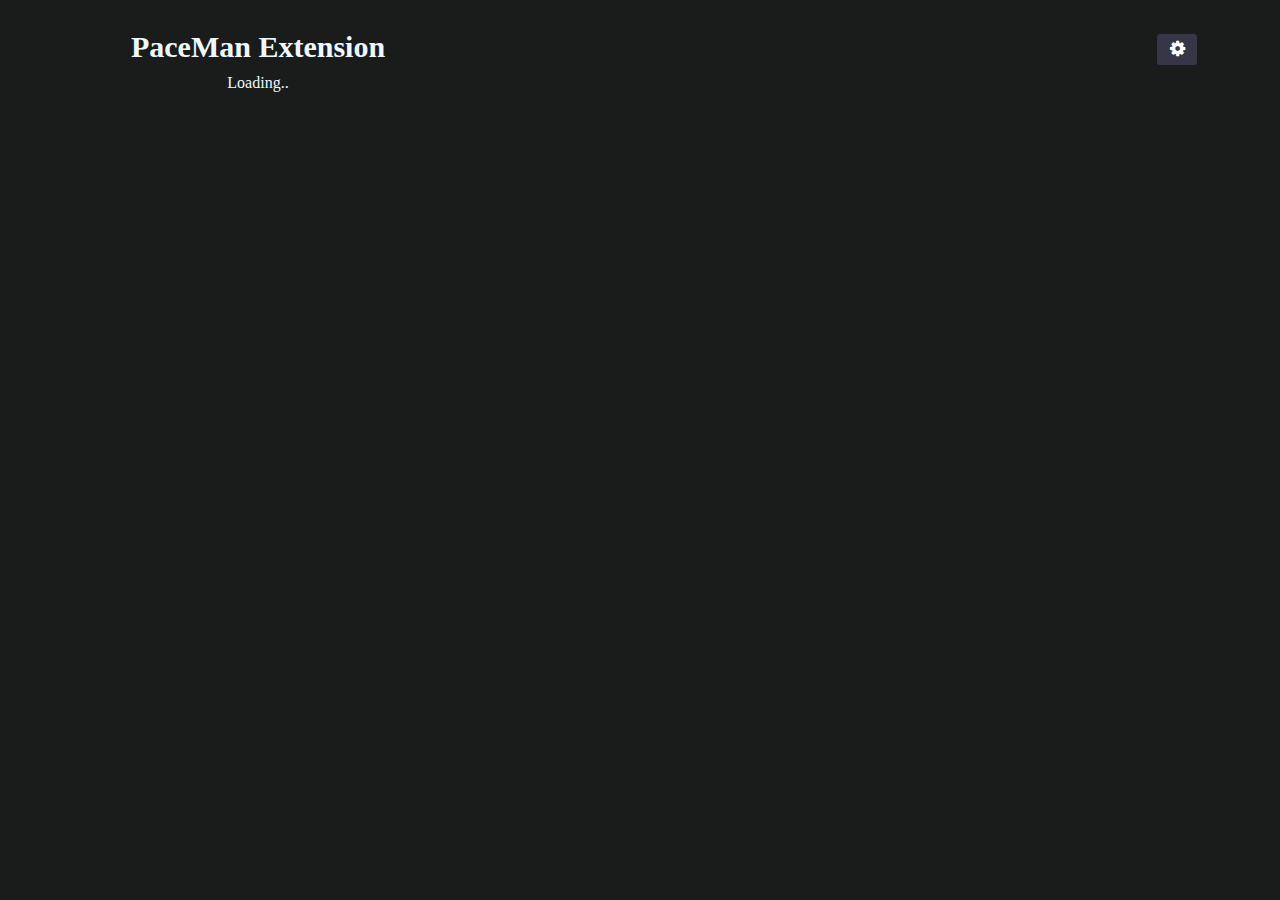
<file: PaceExtension/index.html>
<!DOCTYPE html>
<link rel="stylesheet" href="https://cdn.jsdelivr.net/npm/bootstrap@5.2.3/dist/css/bootstrap.min.css" integrity="sha384-rbsA2VBKQhggwzxH7pPCaAqO46MgnOM80zW1RWuH61DGLwZJEdK2Kadq2F9CUG65" crossorigin="anonymous">
<link rel="stylesheet" href="style.css">
<link rel="stylesheet" href="https://cdnjs.cloudflare.com/ajax/libs/font-awesome/4.7.0/css/font-awesome.min.css">
<html>
  <body>
    <p class="title-text"><b>PaceMan Extension</b><button id="settings" class="settings"><i class="fa fa-cog"></i></button></p>
    <div id ="container" class="container">
      <div id="data">Loading..</div>
      <div id="containerInner" class="display-none">
        <div>
            <input type="checkbox" id="whitelistOn">
            <label for="whitelistOn">Enable Whitelist</label>
        </div>
        <div>
            <input type="text" id="runnerInput" placeholder="Enter name">
            <button id="addRunner">Add</button>
        </div>
            <h1>Whitelisted runners:</h1>
            <span><b>Click to remove</b></span>
            <p id="runnerList"></p>
        </div>
    </div>
    
    <script src="./popup/popup.js"></script>
    <script src="./scripts/content.js"></script>
    
  </body>


</html>
</file>
<file: PaceExtension/style.css>
body {
    background-color: #191C1B;
    color: aliceblue;
    width: 500px;
   
    text-align: center;
}

a {
    color: rgb(22, 146, 255);
    text-decoration: none;
}
a:hover {
    color: rgb(84, 175, 255);
    text-decoration: none;
}


.container {
    display: flex;
    justify-content: center;
}

.run-popup-container {
    min-width: 0;
    padding: 10px;
    
    display: flex;
    justify-content: center;
    align-items: center;
    
    background-color: rgb(54, 54, 70);
    border-radius: 5px;

}


.run-popup-container p{
    padding: 10px   ;
    line-height: 1.2;
    background-color: rgb(62, 62, 80);
    margin-top: auto;
    margin-bottom: auto;
}

.run-popup-avatar {
    
}

.run-popup-info {
    padding: 10px;
    width: 180px;
    font-size: 20px;
    word-wrap:break-word;
}


::-webkit-scrollbar {
    width: 10px;
  }
  
::-webkit-scrollbar-track {
    background: #f1f1f1;
}
  
::-webkit-scrollbar-thumb {
    background: #888;
}
  
::-webkit-scrollbar-thumb:hover {
    background: #555;
}

.title-text {
    font-size: 30px;
    color: aliceblue;
    text-align: center;
    margin-bottom: 10px;    
}

.run-split-text {
    font-size: 20px;
    text-align: center;
    

    font-weight: bold;
}

.run-split-time {
    font-size: 20px;
}



.run-split-fortress {
    color: rgb(224, 132, 132);
}

.run-split-bastion {
    color: rgb(191, 209, 233);
}

.run-split-stronghold {
    color: rgb(183, 193, 204);
}       

.run-split-end {
    color: rgb(255, 255, 197);
}

.run-split-nether {
    color: rgb(230, 157, 157);
}

.run-split-portal {
    color: rgb(239, 159, 255);
}

.run-split-credits {
    color: rgb(178, 255, 134);
}

.settings {
    width: 40px;
    padding-inline: 3px;
    margin-top: 4px;
    left: 90%;
    position: absolute;
    color: rgb(255, 255, 255);
    background-color: rgb(54, 54, 70);
    border: none;
    border-radius: 3px;
    box-shadow: none;
    font-size: 18px;
}




input[type=text] {
    width: 200px;
    padding: 5px;
}
button {
    padding: 5px;
    margin-left: 5px;
}
ul {
    list-style: none;
    padding: 0;
}
li {
    padding: 5px 0;
}

#containerInner {
    flex-direction: column;
}

#containerInner div{
    padding-block: 10px;
}


#runnerList {
    margin: 0;
    padding: 0;
    list-style: none;
}

.runner-name {
    color: #f1f1f1;
    border: #f1f1f1; 
    border-radius: 5px;
    text-decoration: none;
    cursor:pointer;
}

.runner-name:hover {
    color: #ffb3b3
}


.display-none {
    display: none;
}

.display-visible {
    display: visible;
}
</file>
